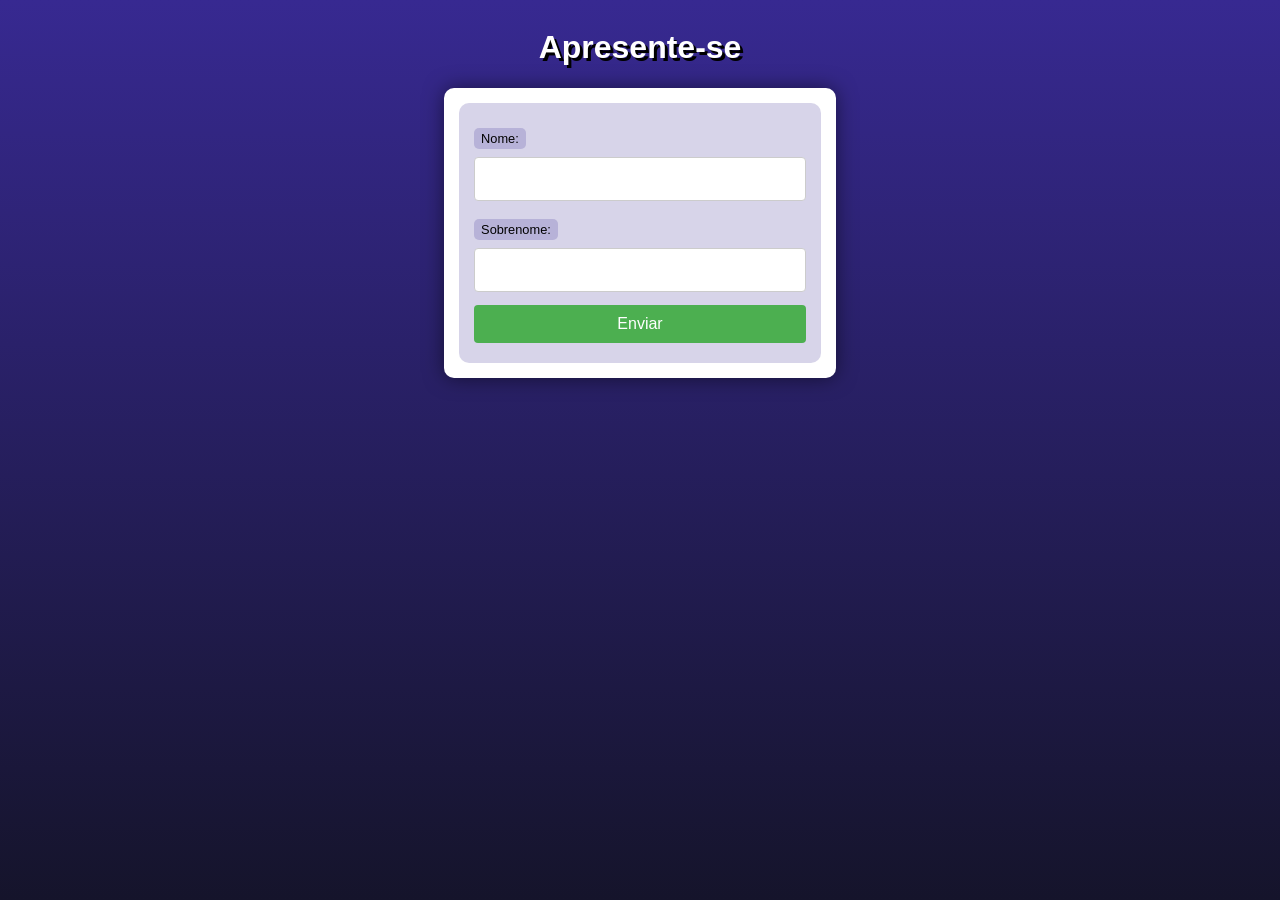
<file: ex006/index.html>
<!DOCTYPE html>
<html lang="pt-br">
<head>
    <meta charset="UTF-8">
    <meta name="viewport" content="width=device-width, initial-scale=1.0">
    <link rel="stylesheet" href="../style.css">
    <title>Formulários</title>
</head>
<body>
    <header>
        <h1>Apresente-se</h1>
    </header>
    <section>
        <form action="cad.php" method="get">
            <label for="nome">Nome:</label>
            <input type="text" name="nome" id="idNome">
            <label for="sobrenome">Sobrenome:</label>
            <input type="text" name="sobrenome" id="idSobrenome">
            <input type="submit" value="Enviar">
        </form>
    </section>
</body>
</html>
</file>
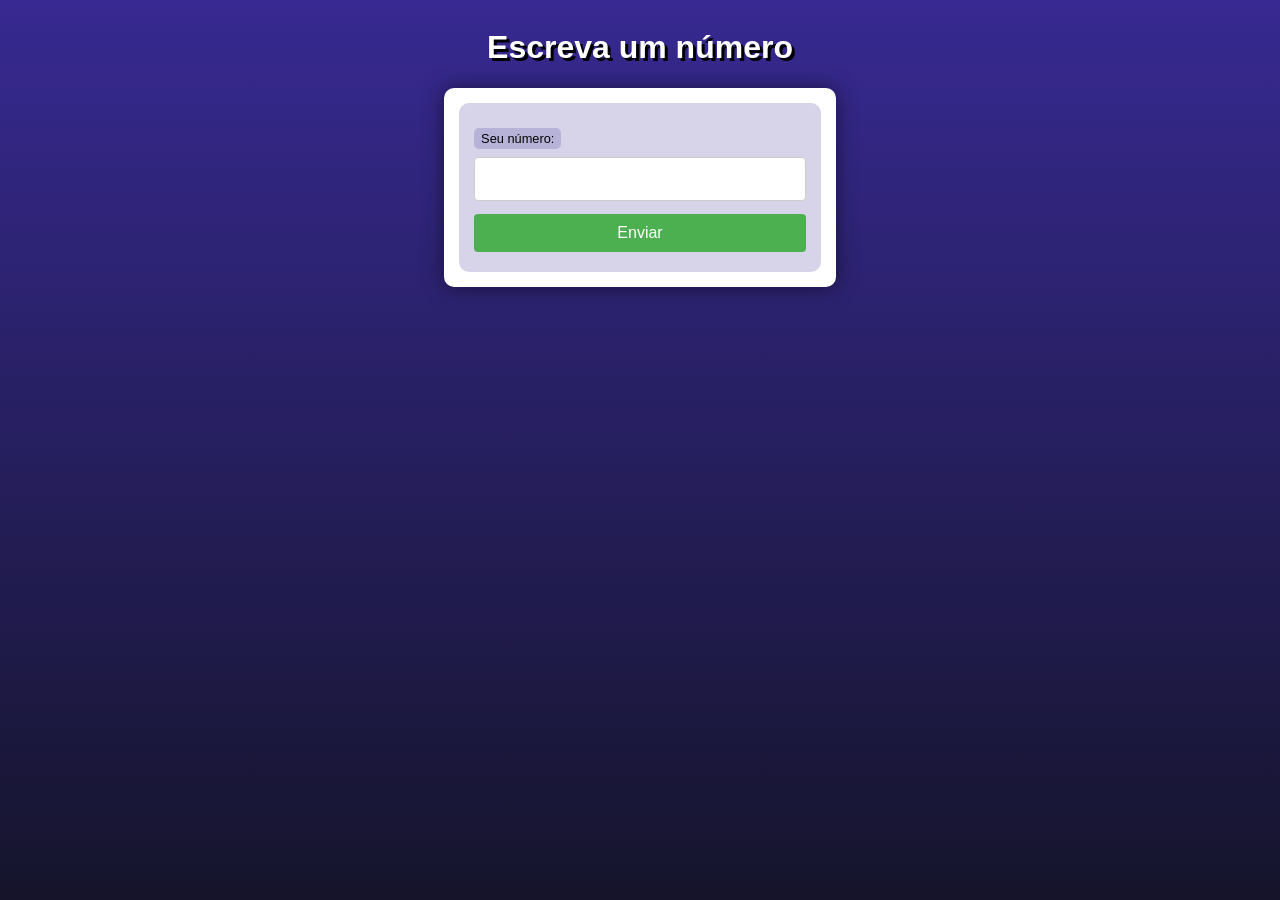
<file: ex009/index.html>
<!DOCTYPE html>
<html lang="pt-br">
<head>
    <meta charset="UTF-8">
    <meta name="viewport" content="width=device-width, initial-scale=1.0">
    <link rel="stylesheet" href="../style.css">
    <title>Antecessor e Sucessor</title>
</head>
<body>
    <header>
        <h1>Escreva um número</h1>
    </header>
    <section>
        <form action="result.php" method="get">
            <label for="num">Seu número:</label>
            <input type="number" name="num" id="idNum">
            <input type="submit" value="Enviar">
        </form>
    </section>
</body>
</html>
</file>
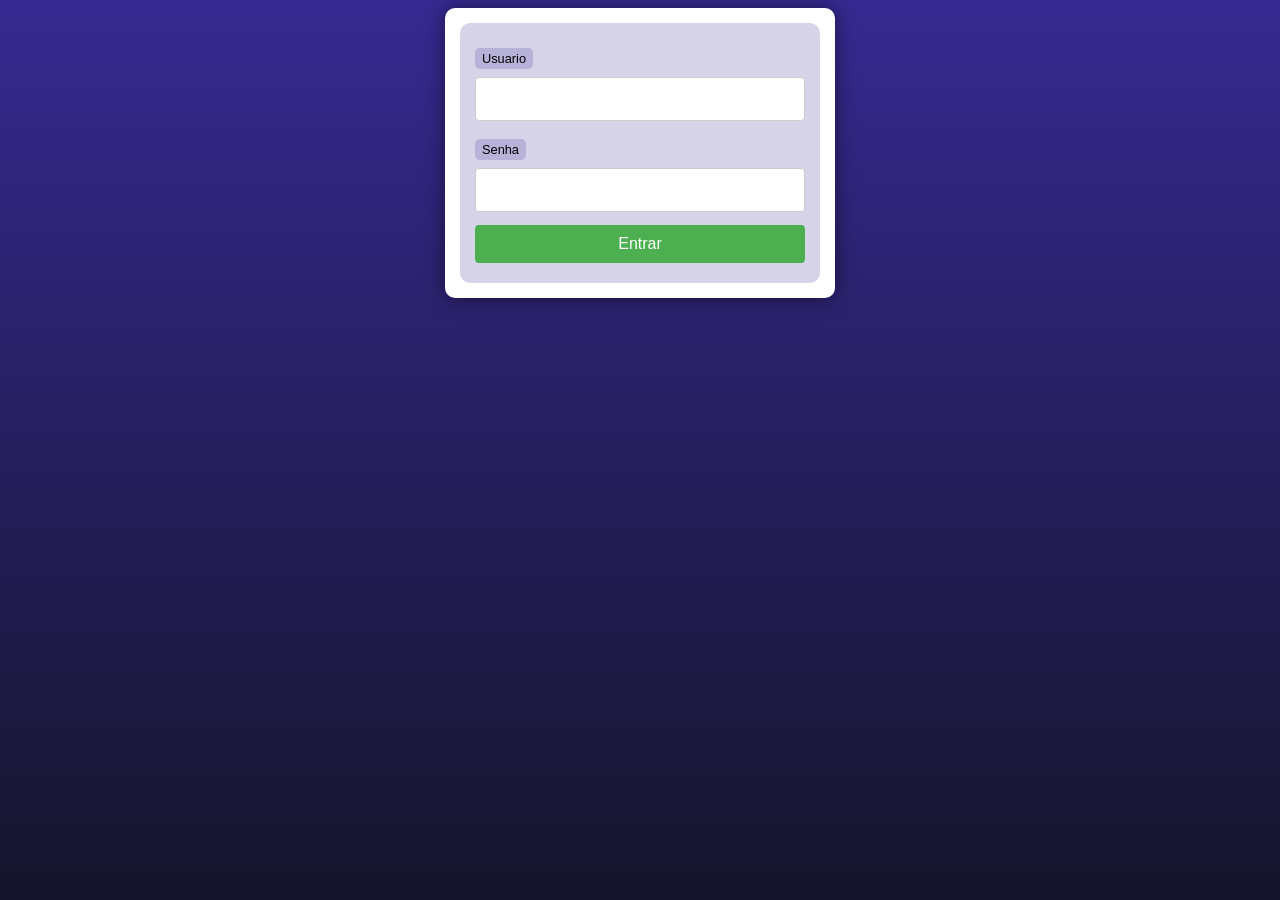
<file: ex014/index.html>
<!DOCTYPE html>
<html lang="pt-br">
<head>
    <meta charset="UTF-8">
    <meta name="viewport" content="width=device-width, initial-scale=1.0">
    <link rel="stylesheet" href="../style.css">
    <title>Ex PHP</title>
</head>
<body>
    <main>
        <form action="superglobais.php" method="post">
            <label for="user">Usuario</label>
            <input type="text" name="user" id="userId">
            <label for="password">Senha</label>
            <input type="password" name="password" id="passwordId">
            <input type="submit" value="Entrar">
        </form>
    </main>
</body>
</html>
</file>
<file: style.css>
@charset "UTF-8";

* {
    font-family: Verdana, Geneva, Tahoma, sans-serif;
    box-sizing: border-box;
}

/* ELEMENTOS DA INTERFACE */

body {
    background-color: #15142b;
    background-image: linear-gradient(180deg, #372991, #15142b);
    background-repeat: no-repeat;
    background-position: center center;
    background-size: cover;
    background-attachment: fixed;

    display: flex;
    flex-direction: column;
    flex-wrap: nowrap;
    justify-content: center;
    align-items: center;
}

header, main, section, article {
    max-width: 700px;
}

header > h1 {
    color: white;
    text-shadow: 3px 3px 0px black;
}

main, section, article, .card {
    background-color: white;
    padding: 15px;
    margin-bottom: 20px;
    border-radius: 10px;
    box-shadow: 0px 0px 20px rgba(0, 0, 0, 0.502);
}

footer {
    display: block;
    width: 100vw;
    background-color: #291f6c;
    color: white;
    text-align: center;
    margin-top: auto;
    padding: 5px;
}

p {
    text-align: justify;
    line-height: 1.5em;
}

h2, h3, h4 {
    color: #372991;
    margin: 0 0 10px 0;
}

a {
    color: #15142b;
    background-color: rgba(55, 41, 145, 0.1);
    padding: 0 3px;
    font-weight: 600;
    text-decoration: none;
    border-bottom: .5px dotted #372991;
}

a:hover {
    color: #372991;
    border-bottom: 1px solid #372991;
}

/* TABELAS E LISTAS */

table {
    min-width: 400px;
    border-spacing: 0px;
    border: 0.5px solid #372991;
    margin: 10px auto;
}

table th {
    background-color: #372991;
    color: white;
    padding: 5px;
    text-align: left;
}

table td {
    padding: 5px;
}

table tr {
    background-color: rgba(55, 41, 145, 0.05);
}

table tr:nth-child(odd) {
    background-color: rgba(55, 41, 145, 0.3);
}

table.divisao {
    border: 1px solid white;
}

table.divisao td {
    background-color: white;
    padding: 20px;
    text-align: center;
    font-size: 2.5em;
}

table.divisao  tr:nth-child(1) td:nth-child(2) {
    border-bottom: 3px solid black;
    border-left: 3px solid black;
}

table.divisao tr:nth-child(2) td:nth-child(2) {
    border-left: 3px solid black;
}

table.divisao tr:nth-child(2) td:nth-child(1) {
    text-decoration: underline;
}

ul > li::marker {
    color: #372991;
}

/* ELEMENTOS DE FORMULÁRIO */

form {
    background-color: rgba(55, 41, 145, 0.2);
    padding: 15px;
    border-radius: 10px;
}

form label {
    display: block;
    width: fit-content;
    font-size: 0.8em;
    font-weight: 100;
    background-color: rgba(55, 41, 145, 0.2);
    padding: 3px 7px;
    margin-top: 10px;
    margin-bottom: 0px;
    border-radius: 5px;
}

input[type=text], [type=number], select, input[type=date], input[type=date], input[type=datetime], input[type=email], input[type=month], input[type=password], input[type=range], input[type=tel], input[type=time], input[type=week] {
    width: 100%;
    padding: 12px 20px;
    font-size: 1em;
    margin: 8px 0;
    display: inline-block;
    border: 1px solid #ccc;
    border-radius: 4px;
    box-sizing: border-box;
}
  
input[type=submit] {
    width: 100%;
    background-color: #4CAF50;
    font-size: 1em;
    color: white;
    padding: 10px 20px;
    margin: 5px 0;
    border: none;
    border-radius: 4px;
    cursor: pointer;
}
  
input[type=submit]:hover {
    background-color: #45a049;
}

input[type=reset] {
    width: 100%;
    background-color: #eb9903;
    font-size: 1em;
    color: white;
    padding: 10px 20px;
    margin: 5px 0;
    border: none;
    border-radius: 4px;
    cursor: pointer;
}

input[type=reset]:hover {
    background-color: #c27013;
}

input[type=button], button {
    width: 100%;
    background-color: #372991;
    font-size: 1em;
    color: white;
    padding: 10px 20px;
    margin: 5px 0;
    border: none;
    border-radius: 4px;
    cursor: pointer;
}

input[type=button]:hover, button:hover {
    background-color: #291f6c;
}

fieldset {
    border: 0.5px dotted #372991;
}

fieldset > legend {
    font-size: 0.8em;
    font-weight: 100;
    background-color: rgba(55, 41, 145, 0.2);
    padding: 3px 7px;
    border-radius: 5px;
}

input[type=radio] + label, input[type=checkbox] + label {
    display: inline-block;
    font-size: 1em;
    background-color: rgba(0, 0, 0, 0);
}
</file>
